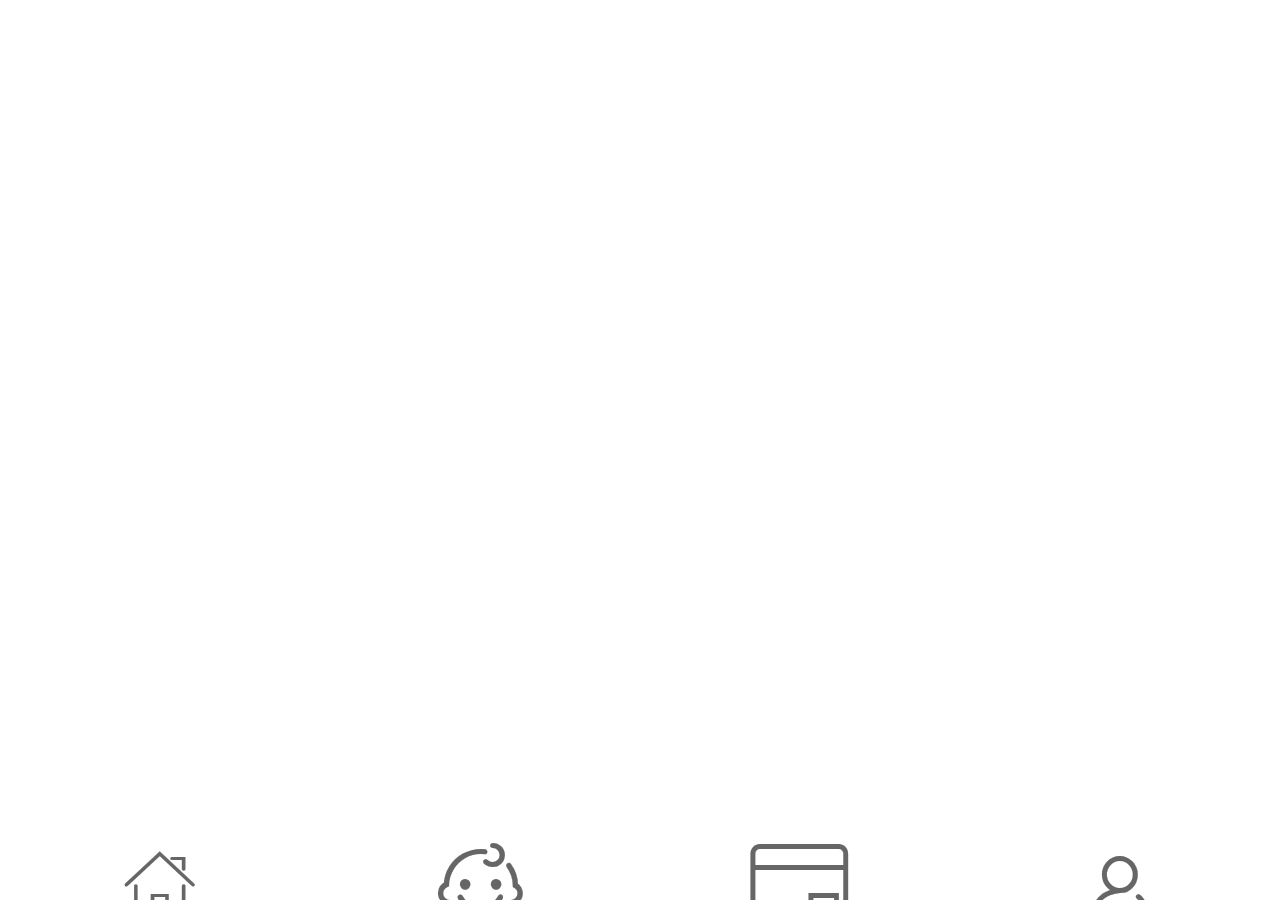
<file: 去乐园/index.html>
<!DOCTYPE html>
<html>
<head>
    <title></title>
    <meta charset="utf-8">
    <link rel="stylesheet" type="text/css" href="css/index.css">
    <link rel="stylesheet" type="text/css" href="css/swiper-3.3.1.min.css">
    <link rel="stylesheet" type="text/css" href="css/bootstrap.css">
    <script type="text/javascript" src="js/require.js" data-main="app"></script>
</head>
<body>
    <div id="wrap"></div>
    <div id="footer">
        <ul>
            <li><a href="#/home"><span class="iconfont">&#xe603;</span>首页</a></li>
            <li><a href="#/happy"><span class="iconfont">&#xe602;</span>乐园</a></li>
            <li><a href="#/share"><span class="iconfont">&#xe605;</span>乐享卡</a></li>
            <li><a href="#/me"><span class="iconfont">&#xe601;</span>我的</a></li>
        </ul>
    </div>
</body>
</html>
</file>
<file: 去乐园/css/index.css>
*{
    margin: 0;
    padding: 0;
}
html,body{
    height:100%;
    width: 16rem;
}
ul,ol,li{
    list-style: none;
}
@font-face {
    font-family: 'iconfont';
    src: url('iconfont.eot'); /* IE9*/
    src: url('iconfont.eot?#iefix') format('embedded-opentype'), /* IE6-IE8 */
    url('iconfont.woff') format('woff'), /* chrome、firefox */
    url('iconfont.ttf') format('truetype'), /* chrome、firefox、opera、Safari, Android, iOS 4.2+*/
    url('iconfont.svg#iconfont') format('svg'); /* iOS 4.1- */
}
.iconfont{
    font-family:"iconfont" !important;
    font-size:16px;font-style:normal;
    -webkit-font-smoothing: antialiased;
    -webkit-text-stroke-width: 0.2px;
    -moz-osx-font-smoothing: grayscale;
}
#wrap{
    width: 100%;
    overflow-x:hidden;
    height: 90%;
}
#footer{
    height: 10%;
    background: #fff;
    width: 100%;
    position: fixed;
    bottom: 0;
}
#footer li{
    float: left;
    width: 25%;
    height: 100%;
    text-align: center;
    padding: .2rem 0
}
#footer li span{
    display: block;
    font-size: 1rem;
}
#footer li a{
    font-size: .8rem;
    color: #666;
    text-decoration: none;
}
</file>
